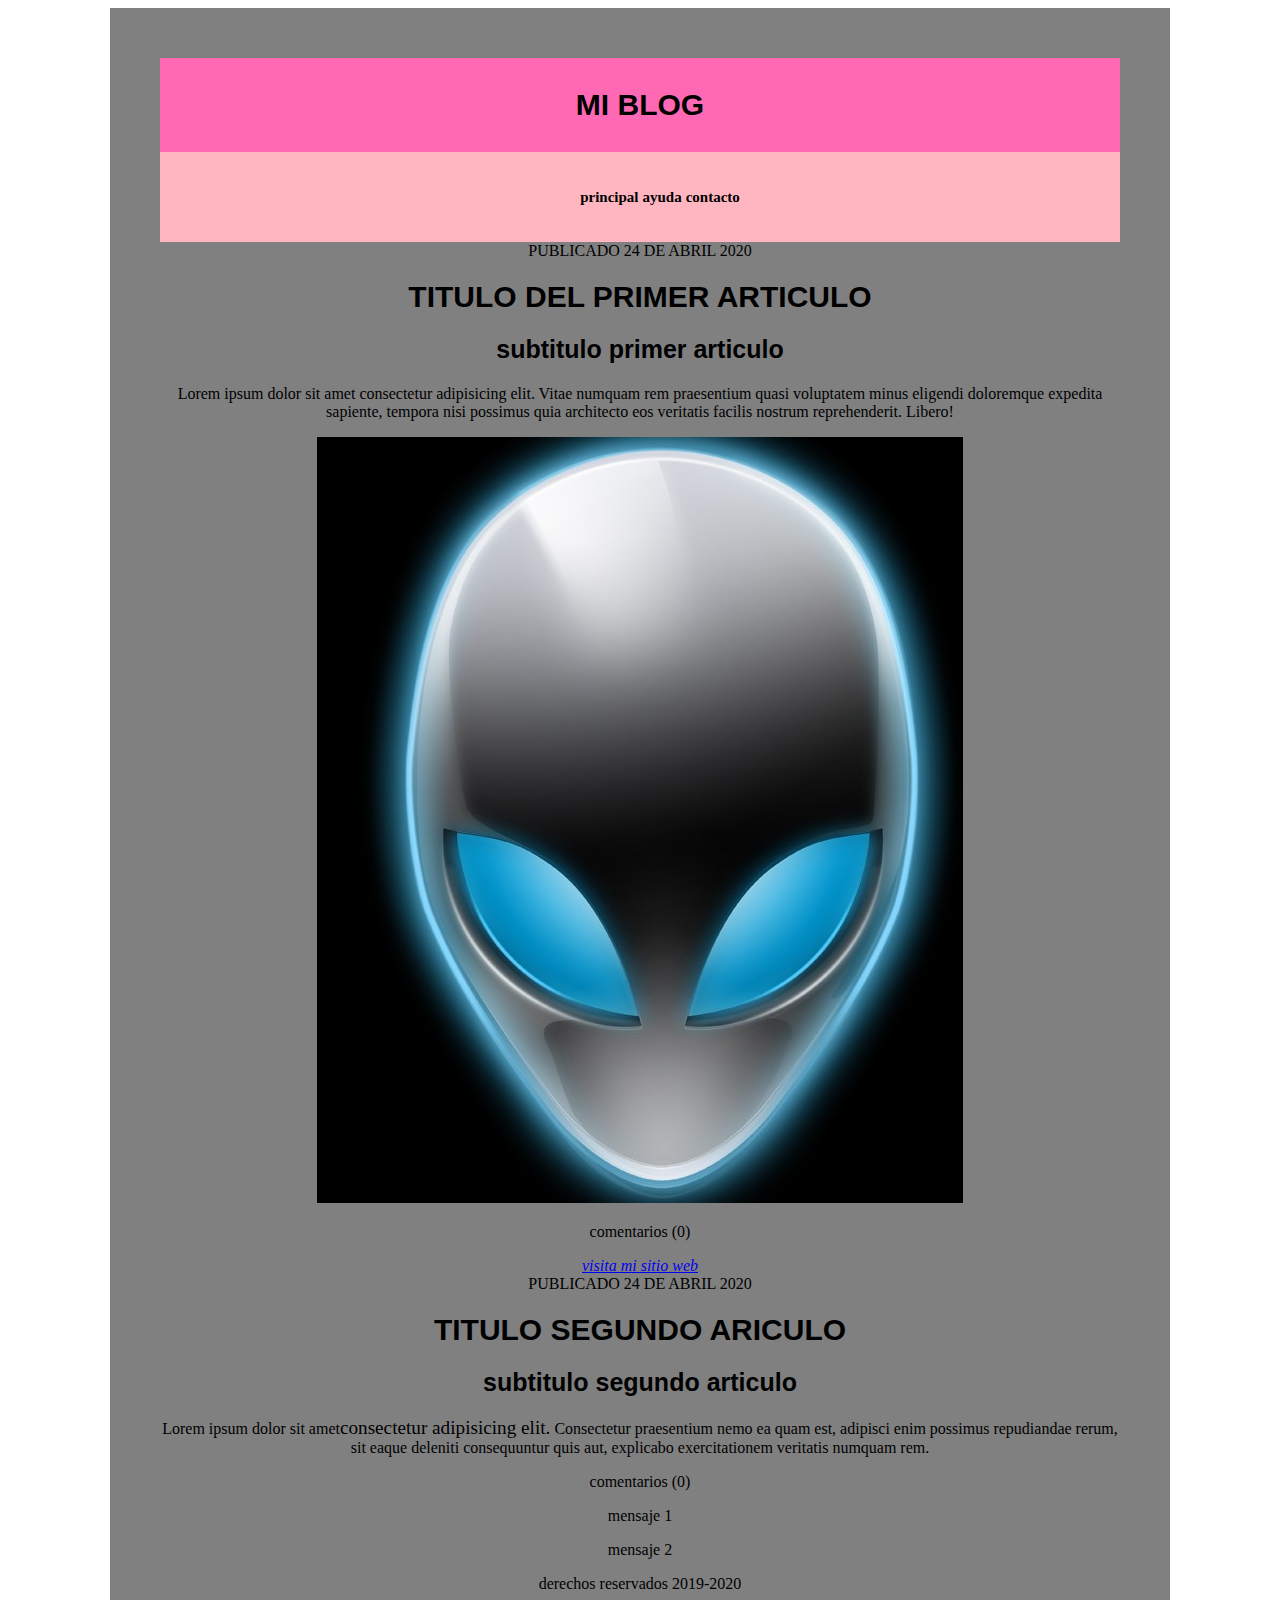
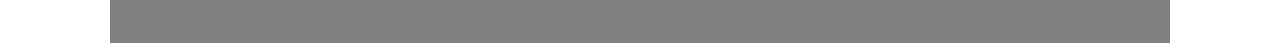
<file: index.html>
<!DOCTYPE html>
<html lang="es">

<head>
    <title>first page</title>
    <meta charset="utf-8" />
    <meta name="description" content="mi primera pagina web" />
    <meta name="author" content="LEPC72" />
    <meta name="keywords" content="empezando, mi primer sitio, aprendiendo" />
    <link rel="stylesheet" href="estilos.css">

</head>

<body>
    <div class="agrupar">
        <header class="header">
            <h1>MI BLOG</h1>
        </header>

        <nav class="navegacion">

            <ul>

                <li>principal</li>
                <li>ayuda</li>
                <li>contacto</li>

            </ul>
        </nav>
        <section>
            <article>
                <time datetime="24 de abril 2020">PUBLICADO 24 DE ABRIL 2020</time>
                <hgroup>
                    <h1>TITULO DEL PRIMER ARTICULO</h1>
                    <h2>subtitulo primer articulo</h2>
                </hgroup>

                <p>Lorem ipsum dolor sit amet consectetur adipisicing elit. Vitae numquam rem praesentium quasi
                    voluptatem
                    minus eligendi doloremque expedita sapiente, tempora nisi possimus quia architecto eos veritatis
                    facilis
                    nostrum reprehenderit. Libero!</p>
                <img class="imagen" src="imagenes/logo.jpg" />

                <footer>
                    <p>
                        comentarios (0)
                    </p>
                </footer>

                <address>
                    <a href="http://www.eltiempo.com">visita mi sitio web</a>
                </address>


            </article>



            <article>
                <time datetime="24 de abril 2020">PUBLICADO 24 DE ABRIL 2020</time>
                <hgroup>
                    <h1>TITULO SEGUNDO ARICULO</h1>
                    <h2>subtitulo segundo articulo</h2>
                </hgroup>

                <p>Lorem ipsum dolor sit amet<big>consectetur adipisicing elit.</big> Consectetur praesentium nemo ea
                    quam
                    est,
                    adipisci enim possimus repudiandae rerum, sit eaque deleniti consequuntur quis aut, explicabo
                    exercitationem veritatis numquam rem.</p>
                <footer>
                    <p>
                        comentarios (0)
                    </p>

                </footer>


            </article>



        </section>

        <aside>


            <blockquote cite="http://eltiempo.com">
                mensaje 1

            </blockquote>

            <blockquote cite="http://eltiempo.com">
                mensaje 2

            </blockquote>


        </aside>

        <footer>
            derechos reservados 2019-2020


        </footer>
    </div>



</body>

</html>
</file>
<file: estilos.css>
h1 {
    font-size: 30px;
    font-family: sans-serif;
    font-weight: bolder;
}

h2 {
    font-weight: bold;
    font-size: 25px;
    font-family: sans-serif;
}

header, section, footer, aside, nav, article, hgroup {
    display: block;
}

body {
    text-align: center;
}

.agrupar {
    background-color: gray;
    width: 960px;
    margin: auto;
    padding: 50px;
}

.header {
    background-color: hotpink;
    margin: auto;
    padding: 10px;
}

.navegacion {
    background-color: lightpink;
    font-weight: bolder;
    padding: 20px;
}

.navegacion li {
    list-style: none;
    font: bold 15px verdana;
    display: inline-block;

}
</file>
